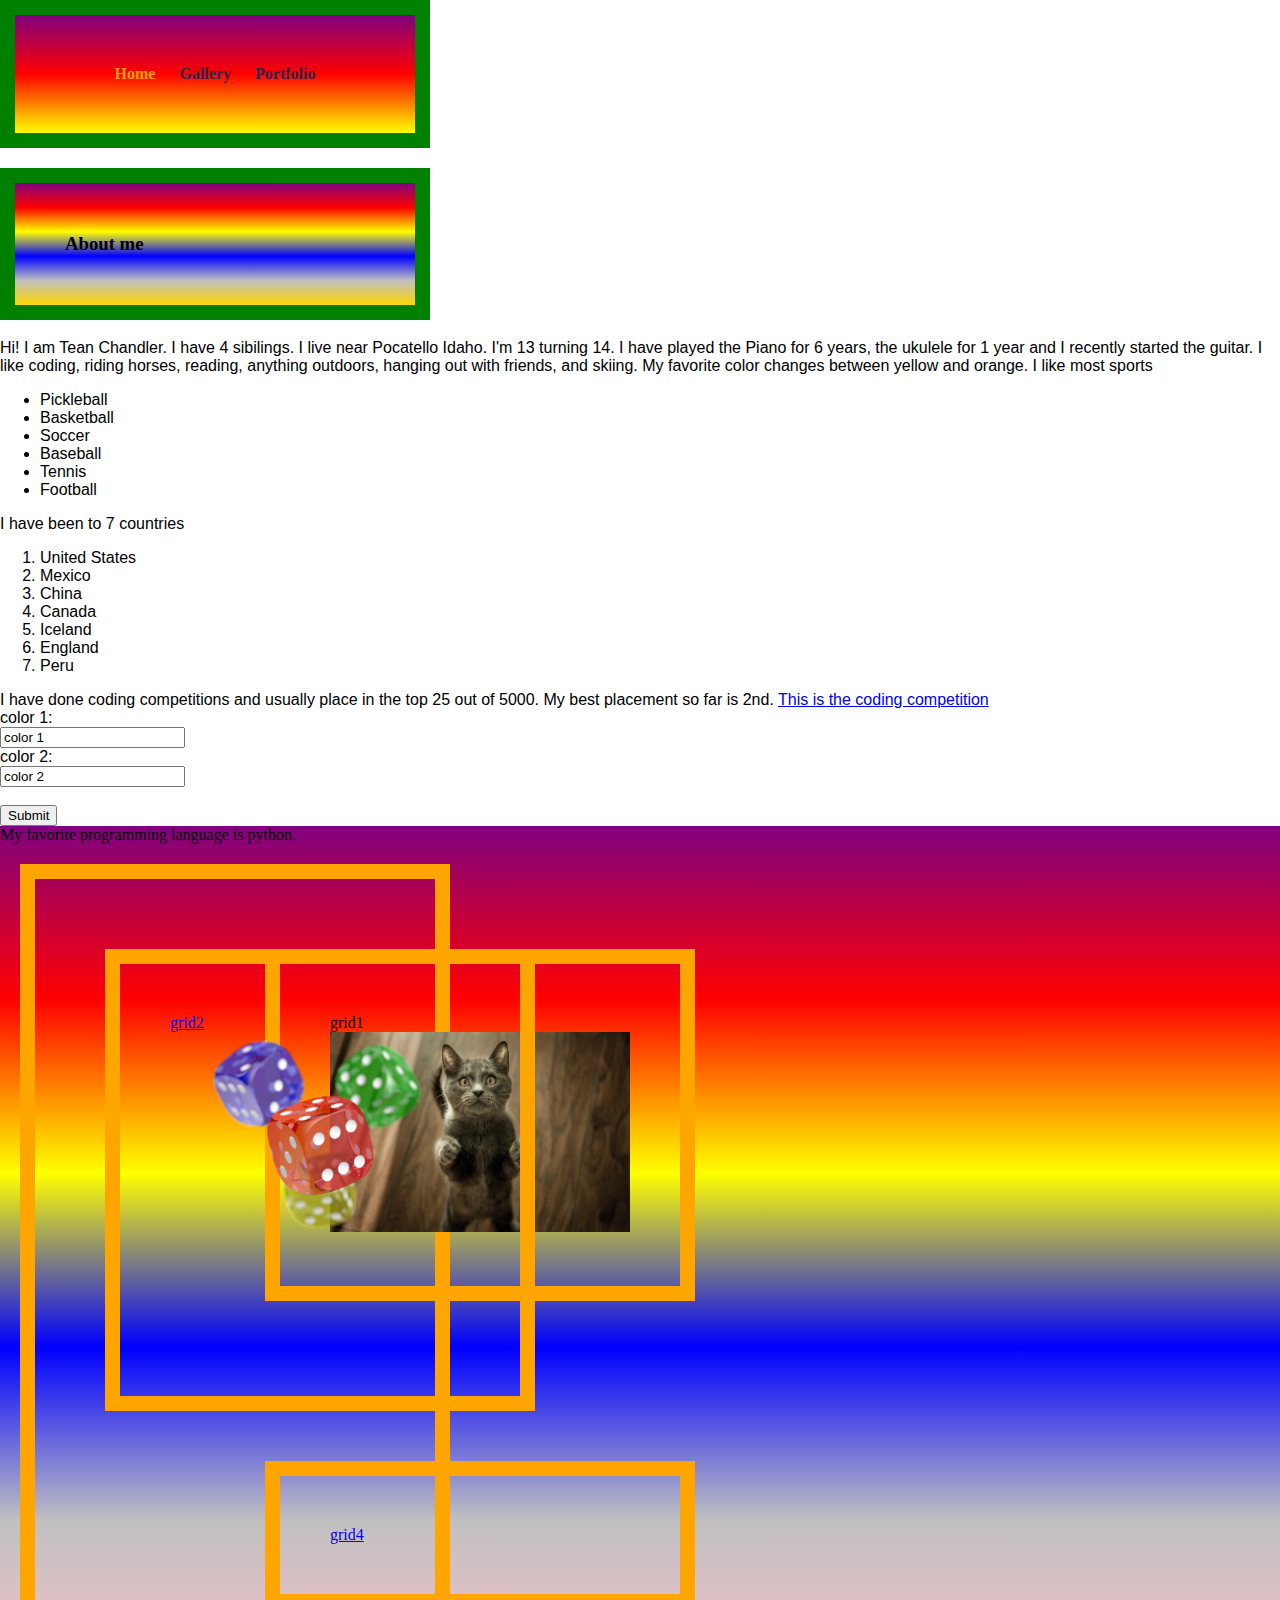
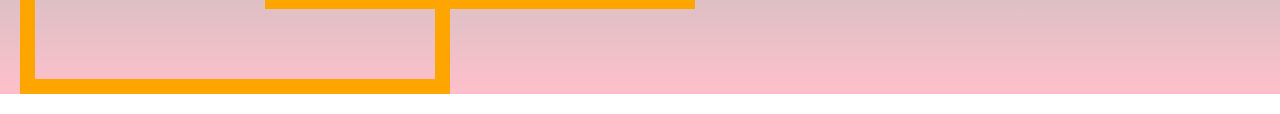
<file: index.html>
<!DOCTYPE html>
<html>
    <head>
        <title>
            RevolutionaryPenguin
        </title>
        <link rel="stylesheet" href="global.css" />
    </head>
    <body>
        <nav>
            <a href="index.html" class="selected">Home</a>
            <a href="gallery.html">Gallery</a>
            <a href="portofolio.html">Portfolio</a>
        </nav>
        <h3>
            About me
        </h3>
        <article>
            Hi! I am Tean Chandler. I have 4 sibilings. I live near Pocatello Idaho. I'm 13 turning 14. I have played the Piano for 6 years, the ukulele for 1 year and I recently started the guitar. I like coding, riding horses, reading, anything outdoors, hanging out with friends, and skiing. My favorite color changes between yellow and orange. I like most sports
            <ul>
                <li>Pickleball</li>
                <li>Basketball</li>
                <li>Soccer</li>
                <li>Baseball</li>
                <li>Tennis</li>
                <li>Football</li>
            </ul> 
            I have been to 7 countries
            <ol>
                <li>United States</li>
                <li>Mexico</li>
                <li>China</li>
                <li>Canada</li>
                <li>Iceland</li>
                <li>England</li>
                <li>Peru</li>
            </ol>
            I have done coding competitions and usually place in the top 25 out of 5000. My best placement so far is 2nd.
            <a href="https://codecombat.com/league">This is the coding competition</a>
            <form action="revolutionarypenguin.github.io/purplered.html">
            <label for="color 1">color 1:</label><br>
            <input type="text" id="color 1" name="color 1" value="color 1"><br>
            <label for="color 2">color 2:</label><br>
            <input type="text" id="color 2" name="color 2" value="color 2"><br><br>
            <input type="submit" value="Submit">
            </form> 
        </article>
        <footer>
            My favorite programming language is python.
            <div class="wrapper">
                <div class="one">grid1
                    <a href="pexels-marko-blazevic-774731.jpg"target=_blank><img src="pexels-marko-blazevic-774731.jpg" width="300">
                </div>
                <div class="two">grid2
                    <a href="the dice.png"target=_blank><img src="the dice.png" width="300">
                </div>
                <div class="three">grid4</div>
            </div>
        </footer>
    </body>
</html>
</file>
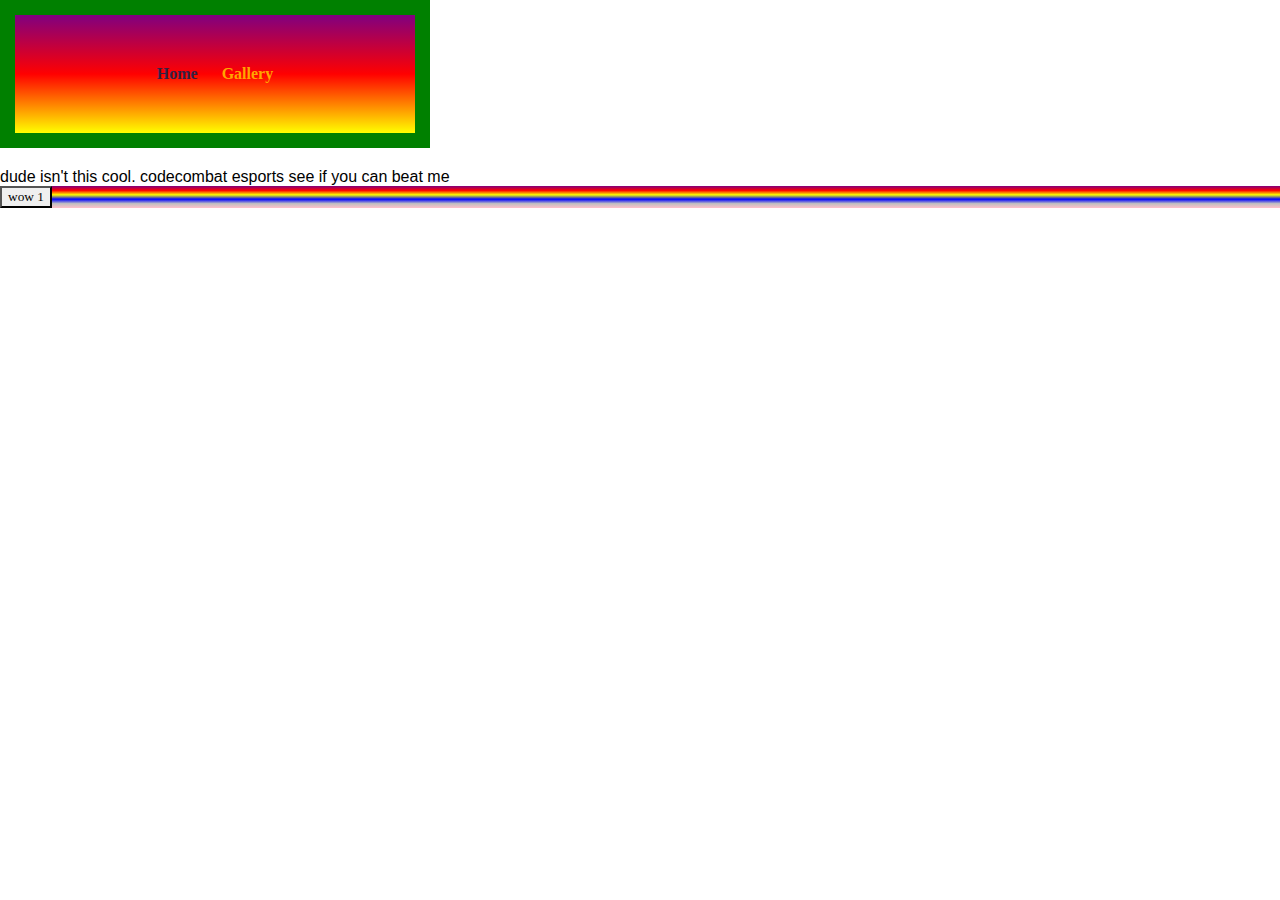
<file: gallery.html>
<!DOCTYPE html>
<html>
    <head>
        <title>
            My Gallery Page
        </title>
        <link rel="stylesheet" href="global.css" />
    </head>
    <body>
        <nav>
            <a href="index.html">Home</a>
            <a href="gallery.html"class="selected">Gallery</a>
       </nav>
        <article>
            dude isn't this cool.
            codecombat esports see if you can beat me
        </article>
        <footer>
            <button onclick="inflate">wow <span id="counter">1</span></button>
        </footer>
    </body>
</html>
</file>
<file: global.css>
body{
	margin: 0;
}
nav{
	width: 300px;
	float: middle;
  	border: 15px solid green;
  	padding: 50px;
	background-image: linear-gradient(purple, red, yellow);
	margin-bottom: 20px;
	text-align: center;
}

nav a{
	color: #324;
        font-family: cursive;
	font-weight: bold;
	text-decoration: none;
	display: inline-block;
	margin: 0 10px;
}
nav a:hover{
	text-decoration: underline;
}
nav a.selected{
	color: orange;
}
article{
        font-family: sans-serif;
	font-weight: 200;
}
h3{
	width: 300px;
  	border: 15px solid green;
  	padding: 50px;
	font-family: serif;
	font-weight: bold;
	background-image: linear-gradient(purple, red, yellow, blue, silver, gold);
}
button {
    appearance: auto;
    writing-mode: horizontal-tb !important;
    font-style: ;
    font-variant-ligatures: ;
    font-variant-caps: ;
    font-variant-numeric: ;
    font-variant-east-asian: ;
    font-weight: ;
    font-stretch: ;
    font-size: ;
    font-family: cursive;
    text-rendering: auto;
    color: buttontext;
    letter-spacing: normal;
    word-spacing: normal;
    line-height: normal;
    text-transform: none;
    text-indent: 0px;
    text-shadow: none;
    display: inline-block;
    text-align: center;
    align-items: flex-start;
    cursor: default;
    box-sizing: border-box;
    background-color: buttonface;
    margin: 0em;
    padding: 1px 6px;
    border-width: 2px;
    border-style: outset;
    border-color: buttonborder;
    border-image: initial;
}
div {
  width: 300px;
  border: 15px solid orange;
  padding: 50px;
  margin: 20px;
}
@media (min-width: 600px)
figure{
	float: left;
	background-color: blue;
	margin:0 0 20px 0;
	width: 50%;
	text-align: center;
	position: relative;
}
footer{
background-image: linear-gradient(purple, red, yellow, blue, silver, pink);
}
.wrapper {
  display: grid;
  grid-template-columns: repeat(3, 1fr);
  gap: 10px;
  grid-auto-rows: minmax(100px, auto);
}
.one {
  grid-column: 2 / 3;
  grid-row: 1;
}
.two {
  grid-column: 1 / 4;
  grid-row: 1 / 3;
}
.three {
  grid-column: 3 / 5;
  grid-row: 2 / 5;
}
</file>
